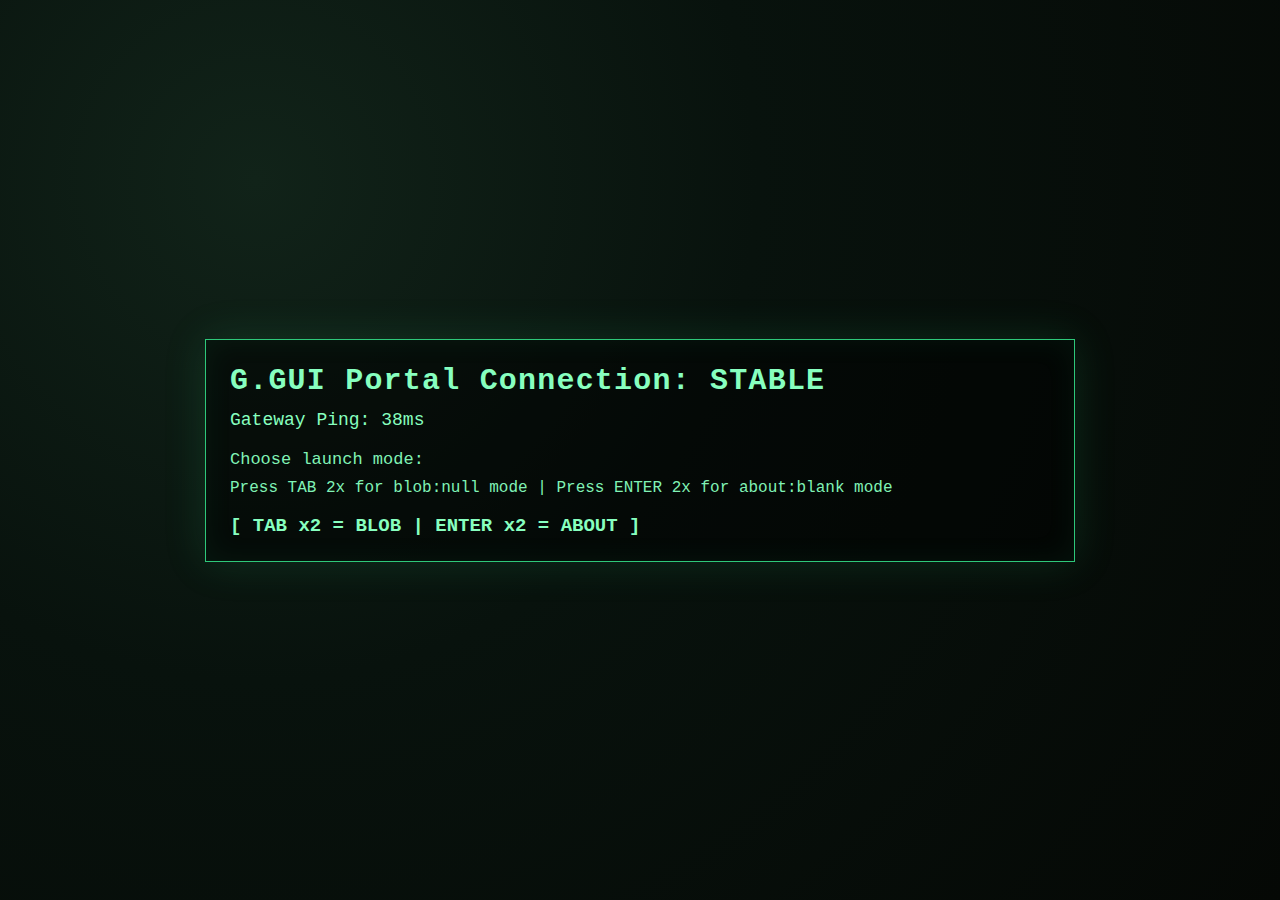
<file: singlefile.html>
<!DOCTYPE html>
<html lang="en">
<head>
	<meta charset="UTF-8" />
	<meta name="viewport" content="width=device-width, initial-scale=1.0" />
	<title>Loading G.GUI...</title>
</head>
<body>
	<script>
	(() => {
		const entryHash = "#index.html";
		const hubUrl = "https://schoolsofeasternnevada.github.io/SchoolsOfEasternNevada.github.io/index.html";

		const showEntryGate = () => {
			document.body.innerHTML = "";
			document.body.style.margin = "0";
			document.body.style.minHeight = "100vh";
			document.body.style.display = "grid";
			document.body.style.placeItems = "center";
			document.body.style.background = "radial-gradient(circle at 20% 20%, #112319 0%, #08120d 40%, #050805 100%)";
			document.body.style.color = "#87ffbf";
			document.body.style.fontFamily = "Consolas, 'Courier New', monospace";

			const card = document.createElement("div");
			card.style.width = "min(92vw, 820px)";
			card.style.border = "1px solid #2ec87a";
			card.style.background = "rgba(0, 0, 0, 0.5)";
			card.style.boxShadow = "0 0 40px rgba(46, 200, 122, 0.15), inset 0 0 30px rgba(46, 200, 122, 0.07)";
			card.style.padding = "24px";

			const title = document.createElement("div");
			title.textContent = "G.GUI Portal Connection: STABLE";
			title.style.fontSize = "clamp(20px, 4vw, 30px)";
			title.style.fontWeight = "700";
			title.style.letterSpacing = "0.04em";

			const ping = document.createElement("div");
			ping.style.marginTop = "12px";
			ping.style.fontSize = "clamp(14px, 2.3vw, 18px)";

			const hint = document.createElement("div");
			hint.textContent = "Choose launch mode:";
			hint.style.marginTop = "20px";
			hint.style.fontSize = "clamp(13px, 2.2vw, 17px)";
			hint.style.opacity = "0.95";

			const instructions = document.createElement("div");
			instructions.textContent = "Press TAB 2x for blob:null mode | Press ENTER 2x for about:blank mode";
			instructions.style.marginTop = "10px";
			instructions.style.fontSize = "clamp(12px, 2.1vw, 16px)";
			instructions.style.opacity = "0.95";

			const enter = document.createElement("div");
			enter.textContent = "[ TAB x2 = BLOB | ENTER x2 = ABOUT ]";
			enter.style.marginTop = "18px";
			enter.style.fontSize = "clamp(14px, 2.4vw, 19px)";
			enter.style.fontWeight = "700";
			enter.style.animation = "ggBlink 1.2s step-end infinite";

			const style = document.createElement("style");
			style.textContent = "@keyframes ggBlink{0%,55%{opacity:1}56%,100%{opacity:.35}}";
			document.head.appendChild(style);

			card.appendChild(title);
			card.appendChild(ping);
			card.appendChild(hint);
			card.appendChild(instructions);
			card.appendChild(enter);
			document.body.appendChild(card);

			const updatePing = () => {
				const value = 18 + Math.floor(Math.random() * 58);
				ping.textContent = "Gateway Ping: " + value + "ms";
			};

			updatePing();
			const pingTimer = setInterval(updatePing, 650);

			return new Promise((resolve) => {
				let enterCount = 0;
				let tabCount = 0;

				const onKey = (event) => {
					if (event.key === "Enter") {
						event.preventDefault();
						enterCount += 1;
						tabCount = 0;
						if (enterCount >= 2) {
							clearInterval(pingTimer);
							window.removeEventListener("keydown", onKey, true);
							resolve("about");
						}
						return;
					}

					if (event.key === "Tab") {
						event.preventDefault();
						tabCount += 1;
						enterCount = 0;
						if (tabCount >= 2) {
							clearInterval(pingTimer);
							window.removeEventListener("keydown", onKey, true);
							resolve("blob");
						}
					}
				};

				window.addEventListener("keydown", onKey, true);
			});
		};

		const openPortalInNewTab = (mode) => {
			const popup = window.open("about:blank", "_blank");
			if (!popup) {
				console.error("Popup blocked: could not open about:blank tab.");
				return;
			}

			const shellHtml = "<!DOCTYPE html><html><head><meta charset=\"UTF-8\"><meta name=\"viewport\" content=\"width=device-width,initial-scale=1.0\"><title>G.GUI Gaming Hub</title><style>html,body{margin:0;height:100%;background:#000}iframe{border:0;width:100%;height:100%}.status{position:fixed;left:10px;bottom:10px;padding:6px 10px;background:rgba(0,0,0,.6);color:#a8ffcc;font:12px Consolas,monospace;border:1px solid #2ec87a;z-index:9}</style></head><body><div class=\"status\">Mode: " + (mode === "blob" ? "blob:null" : "about:blank") + "</div><iframe src=\"" + hubUrl + "\" allowfullscreen referrerpolicy=\"no-referrer\"></iframe></body></html>";

			if (mode === "blob") {
				const blobUrl = URL.createObjectURL(new Blob([shellHtml], { type: "text/html" }));
				popup.location.replace(blobUrl);
				return;
			}

			const doc = popup.document;
			doc.open();
			doc.write(shellHtml);
			doc.close();
		};

		if (window.location.hash !== entryHash) {
			showEntryGate().then((mode) => {
				window.location.hash = "index.html";
				openPortalInNewTab(mode);
			});
			return;
		}

		openPortalInNewTab("about");
	})();
	</script>
</body>
</html>
</file>
